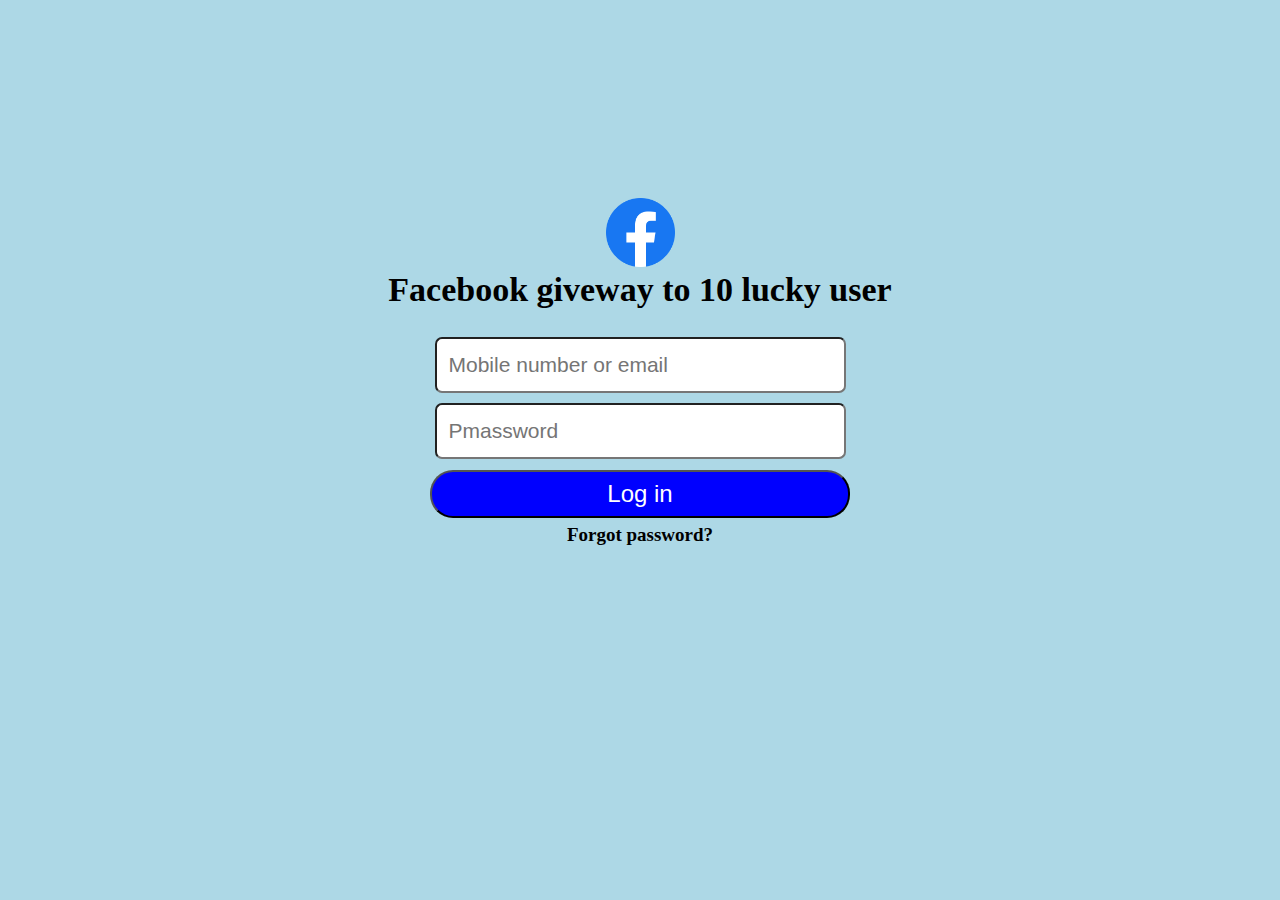
<file: facebook.html>
<!DOCTYPE html>
<html lang="en">
<head>
    <meta charset="UTF-8">
    <meta name="viewport" content="width=device-width, initial-scale=1.0">
    <title>facebook</title>
    <link rel="stylesheet" href="facebook.css">
</head>
<body>
    
    <div class="container">
        <img src="face.png" alt="">
    <h1>Facebook giveway to 10 lucky user</h1>
    <input type="text" id="username" placeholder="Mobile number or email">
    <br>
    <input type="text" id="username" placeholder="Pmassword">
     <br>
    <button>Log in</button>
  <br>
  <p>Forgot password?</p>
</div>
</body>
</html>
</file>
<file: facebook.css>
*{
    margin: 0;
    padding: 0;
    background-color: lightblue;
}
.container{
    margin: 198px;
    align-items: center;
    justify-content: center;
    text-align: center;

}
img{
    width: 69px;
margin-bottom: px;
}
h1{
    margin-bottom: 23px;
    font-size: 34px;
}

input{
    margin: 5px;
    font-size: 21px ;
    padding-right: 124px;
    padding-left: 12px;
    border-radius: 7px;
    padding-top: 14px;
    padding-bottom: 14px;
    background-color: white;
}
.placeholder a{
    color: black;
}
p{
    color: black;
    font-weight: bold;
    font-size: 19px;
    font-family: Georgia;
}
button{
    font-size: 24px;
    padding-left: 175px;
    padding-right: 175px;
    margin: 6px;
    color: white;
    background-color: blue;
    border-radius: 23px;
    padding-top: 8px;
    padding-bottom: 8px;
}
</file>
